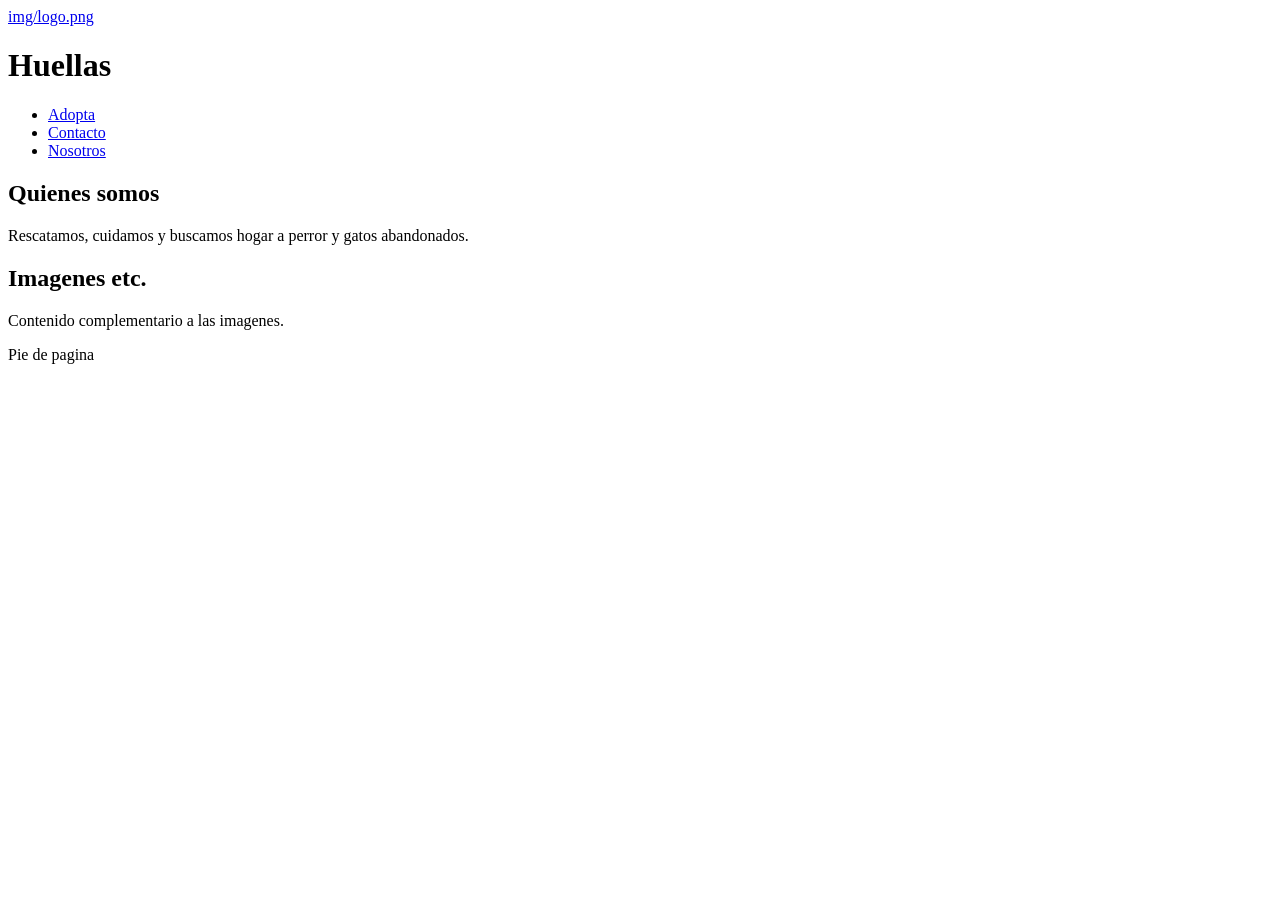
<file: Interfaces(Cristina)/huellas/paginas/index.html>
<!DOCTYPE html>
<html lang="es">
<head>
    <meta charset="UTF-8">
    <meta name="viewport" content="width=device-width, initial-scale=1.0">
    <title>Huellas</title>
</head>
<body>
    <header>
        <a href="index.html">img/logo.png</a>
        <h1>Huellas</h1>
    </header>
    <nav>
        <ul>
            <li><a href="adopta.html">Adopta</a></li>
            <li><a href="contacto.html">Contacto</a></li>
            <li><a href="nosotros.html">Nosotros</a></li>
        </ul>
    </nav>
    <main>
        <section>
            <h2>Quienes somos</h2>
            <p>Rescatamos, cuidamos y buscamos hogar a perror y gatos abandonados.</p>
        </section>
    </main>
    <aside>
        <h2>Imagenes etc.</h2>
        <p>Contenido complementario a las imagenes.</p>
    </aside>
    <footer>
        <p>Pie de pagina</p>
    </footer>
</body>
</html>
</file>
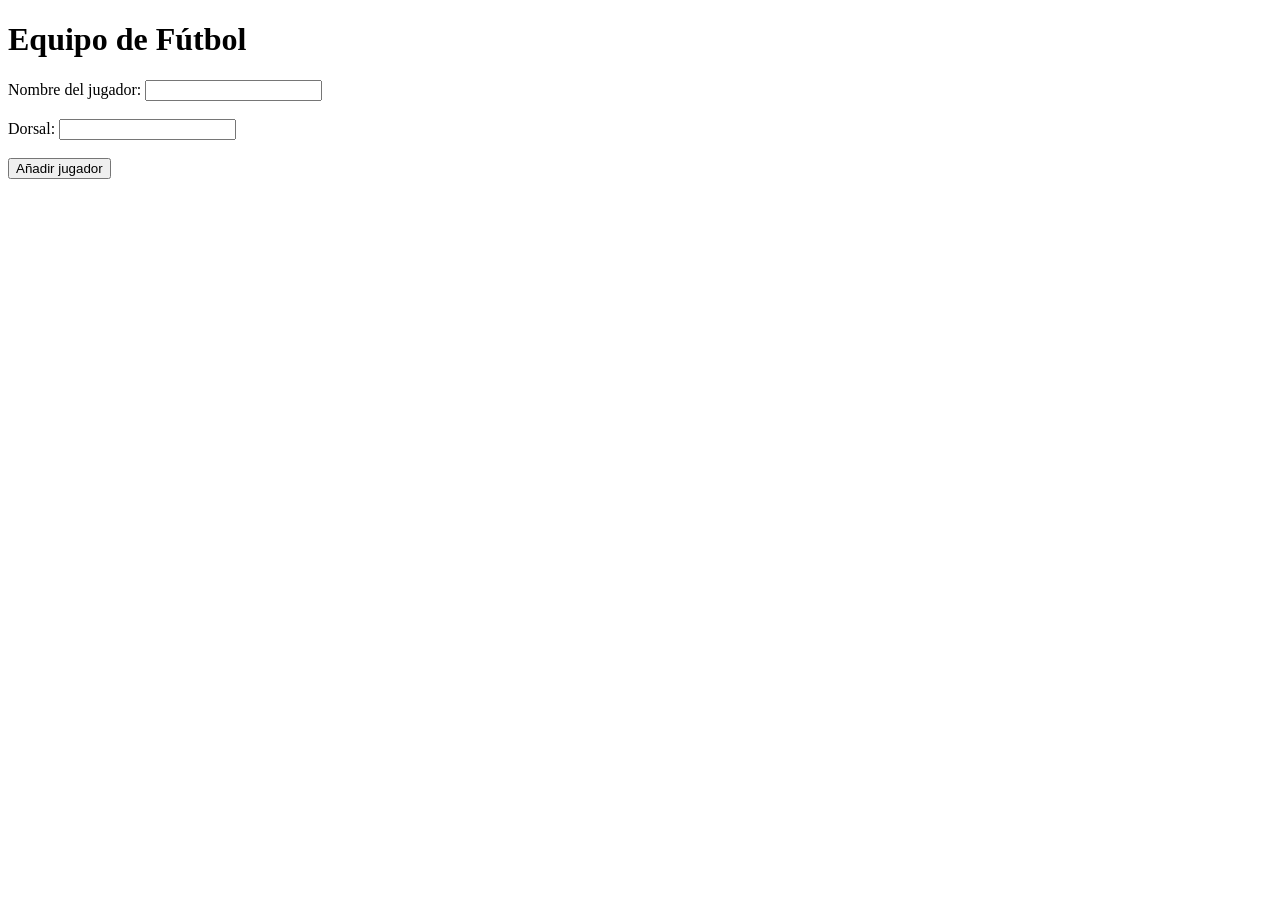
<file: Ejercicios de introducción SSR_PHP/Equipo_De_Futbol_Prueba/Equipo.html>
<!DOCTYPE html>
<html lang="es">

<head>
    <meta charset="UTF-8">
    <title>Equipo de Fútbol</title>
</head>

<body>

    <h1>Equipo de Fútbol</h1>

    <form action="equipo.php" method="POST">

        <label>Nombre del jugador:</label>
        <input type="text" name="nombre">
        <br><br>

        <label>Dorsal:</label>
        <input type="number" name="dorsal">
        <br><br>

        <input type="submit" value="Añadir jugador">

    </form>

</body>

</html>
</file>
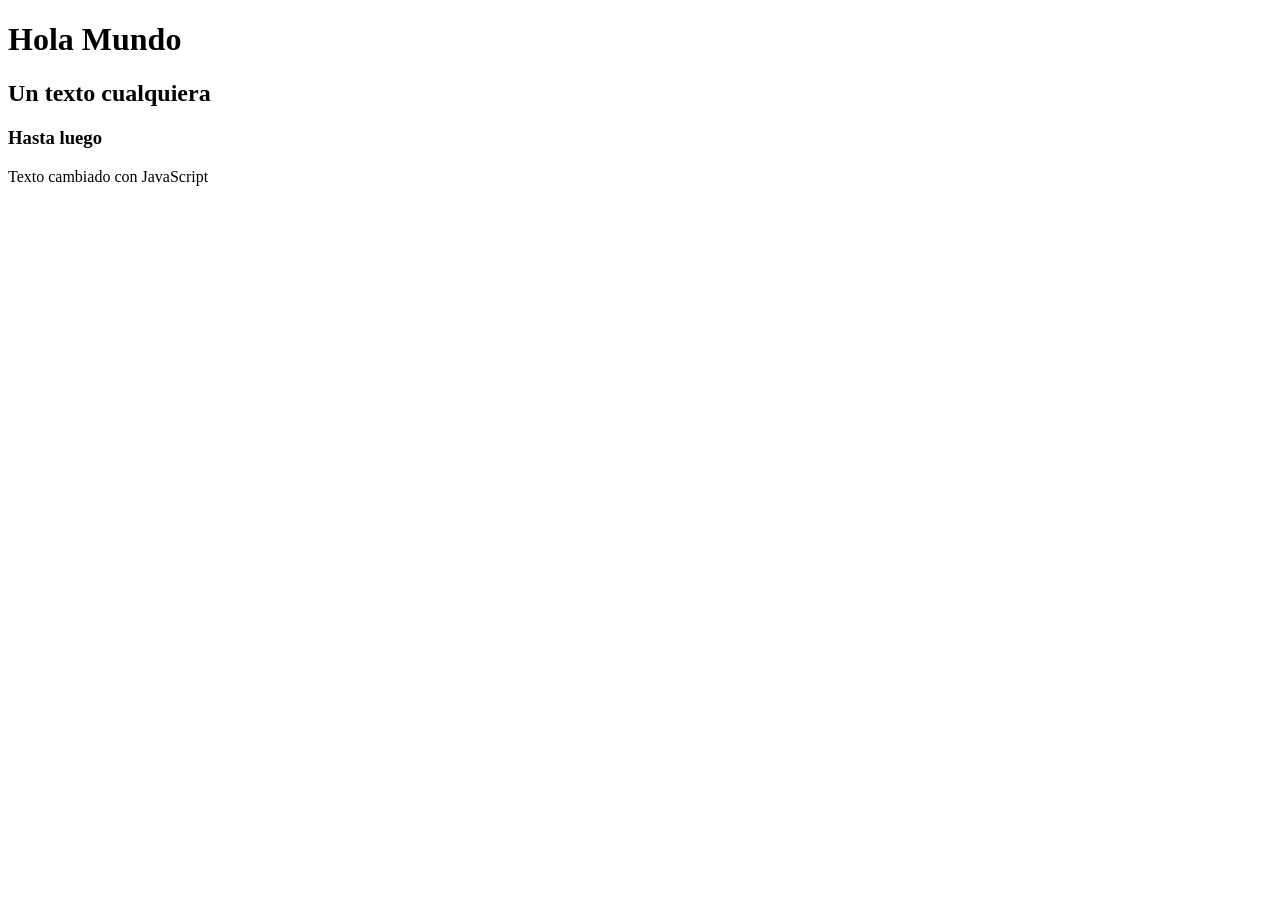
<file: Entorno_Cliente(Pablo)/Actividad_1.2/holaMundo.html>
<!DOCTYPE html>
<html lang="es">
<head>
    <meta charset="UTF-8">
    <meta http-equiv="X-UA-Compatible" content="IE=edge">
    <meta name="viewport" content="width=device-width, initial-scale=1.0">
    <title>Document</title>
    <script defer src="holaMundo.js"></script>
    <script async src="holaMundo.js"></script>
    <script>
        console.log("El mensaje esta escrito desde JavaScript y de forma interna dentro del HTML");
    </script>
</head>
<body>
   <h1>Hola Mundo</h1>
   
    <h2> Un texto cualquiera</h2>

   <h3>Hasta luego</h3>

   <p id="1">Mensaje para cambiar con JS</p>
</body>
</html>
</file>
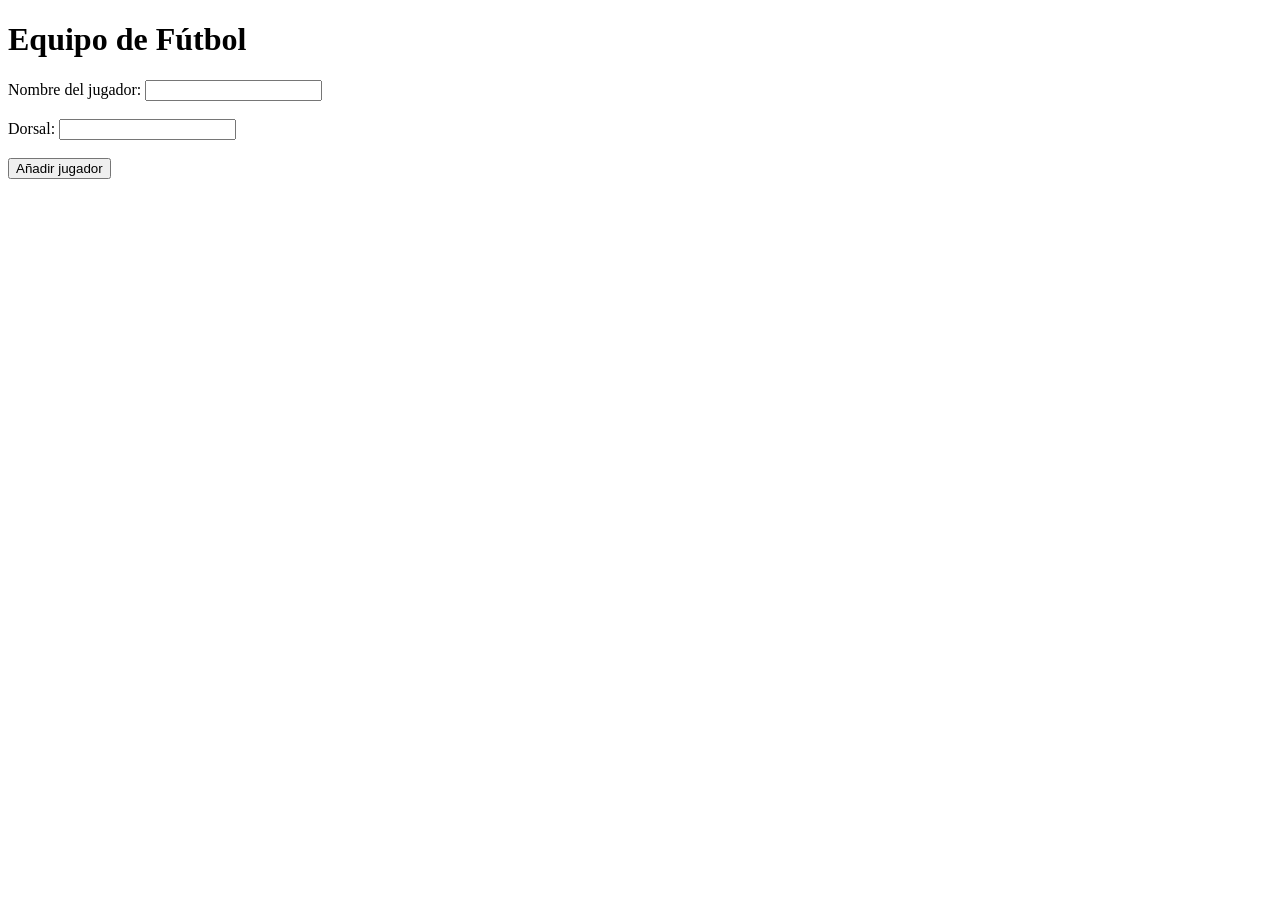
<file: Entorno_Servidor(Sergio)/Equipo_De_Futbol_Prueba/Equipo_Prueba.html>
<!DOCTYPE html>
<html lang="es">

<head>
    <meta charset="UTF-8">
    <title>Equipo de Fútbol</title>
</head>

<body>

    <h1>Equipo de Fútbol</h1>

    <form action="equipo_prueba.php" method="POST">

        <label>Nombre del jugador:</label>
        <input type="text" name="nombre">
        <br><br>

        <label>Dorsal:</label>
        <input type="number" name="dorsal">
        <br><br>

        <input type="submit" value="Añadir jugador">

    </form>

</body>

</html>
</file>
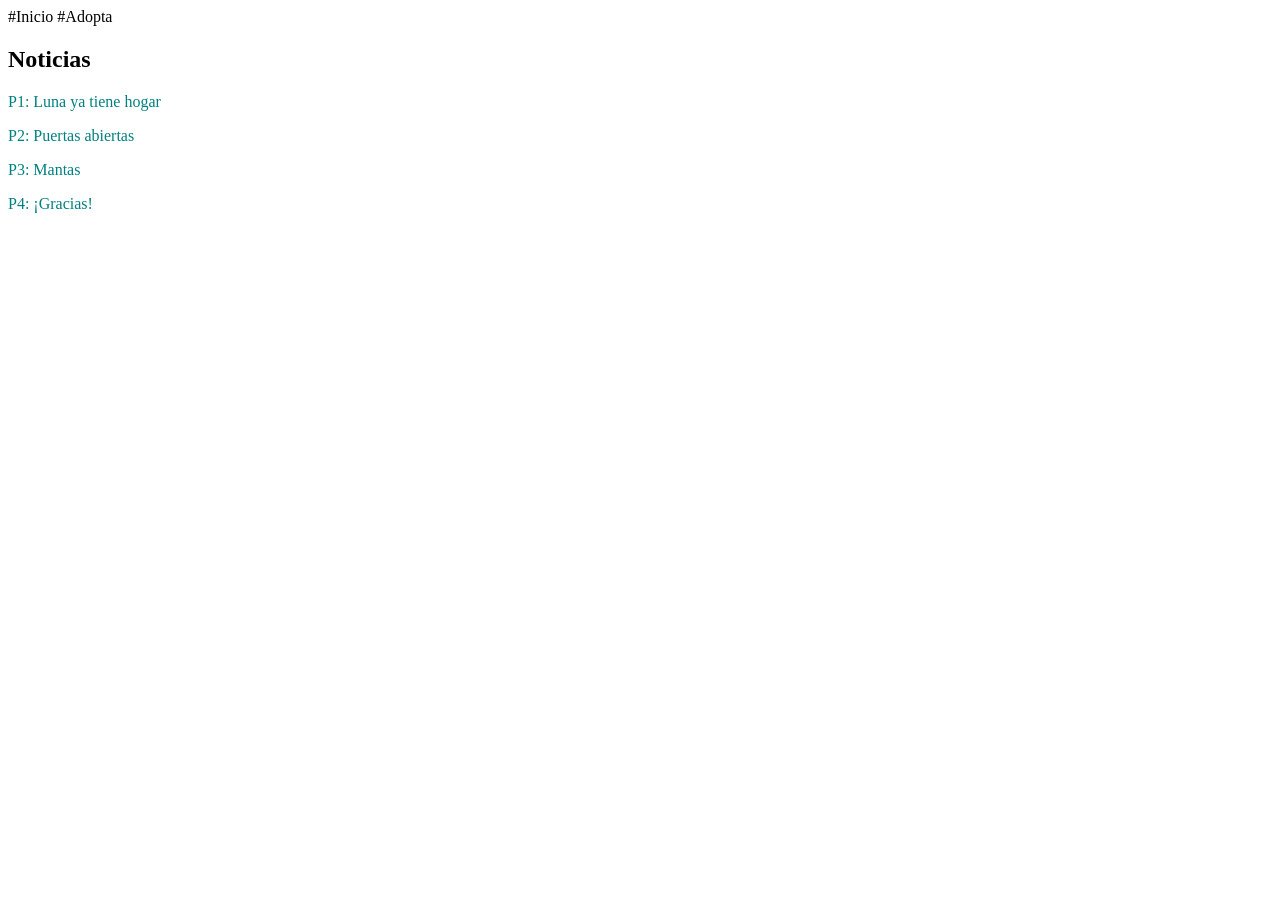
<file: Interfaces(Cristina)/UD2-Ejercicio2.1/UD2-Ejercicio2.1.html>
<!DOCTYPE html>
<html lang="en">
<head>
    <meta charset="UTF-8">
    <link rel="stylesheet" href="styles.css">
    <meta name="viewport" content="width=device-width, initial-scale=1.0">
    <title>UD2-Ejercicio2.1</title>
</head>
<body>
    <nav>
    #Inicio</a>
    #Adopta</a>
</nav>
    <main id="portada">
        <h2>Noticias</h2>

        <p>P1: Luna ya tiene hogar</p>

        <p class="nota">P2: Puertas abiertas</p>

        <section>
            <p class="nota importante">P3: Mantas</p>
        </section>

        <p>P4: ¡Gracias!</p>
    </main>
</body>
</html>

<!--2. SELECTORES:

Selector p: P1, P2, P3 y P4.
Selector .nota: P2 y P3.
Selector main > p: P1, P2 y P4.
Selector h2 + p: P1.
Selector h2 ~ p: P1, P2 y P4.
Selector nav .activo: enlace "Inicio".
Selector #portada p: P1, P2, P3 y P4.
Selector .nota.importante: P3.
-->

<!--3. SELECTORES ESPECIFICOS:

a) Último párrafo (P4):
main > p:last-child

b) Enlaces del menú que no son el activo:
nav a:not(.activo)

c) La sección:
section
-->
</file>
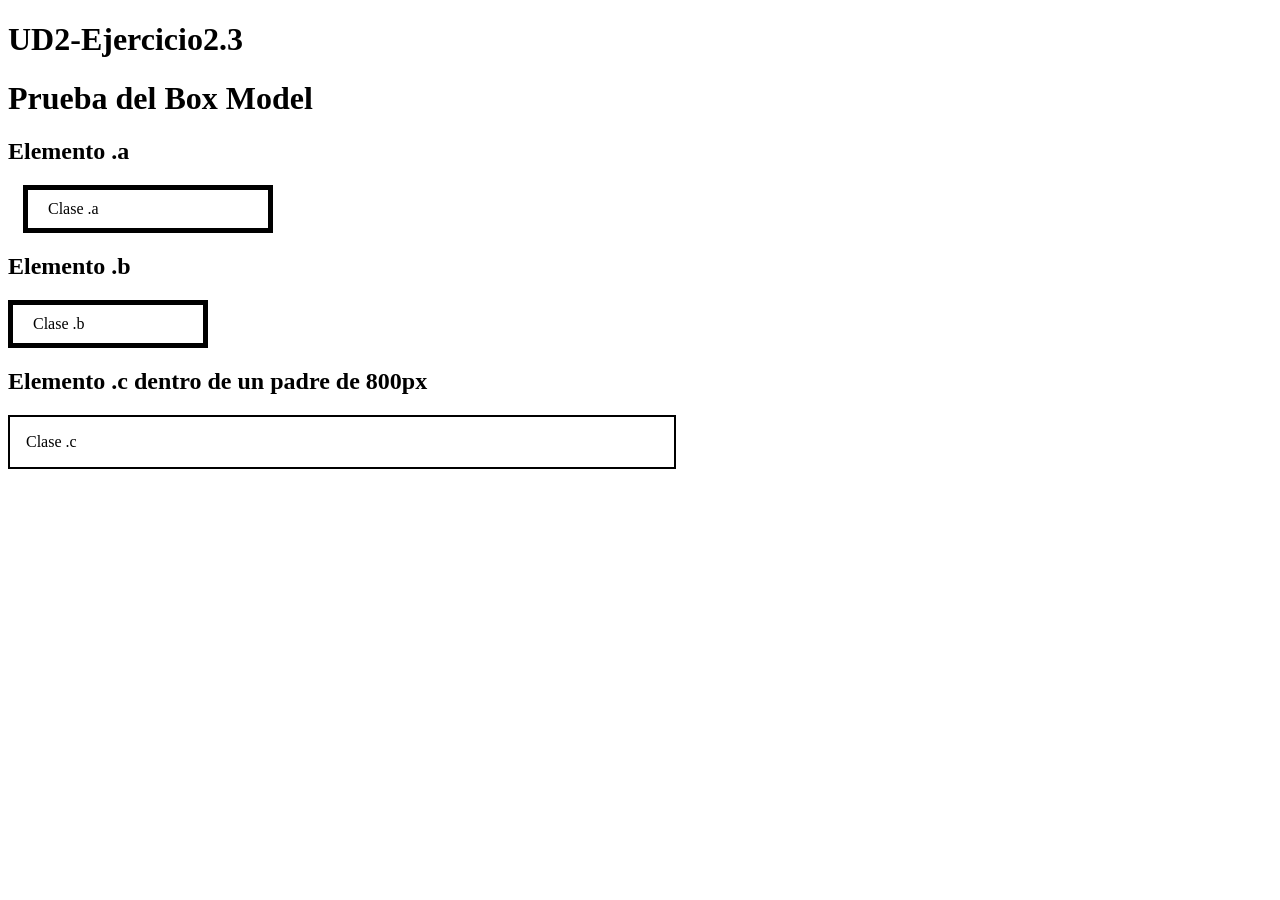
<file: Interfaces(Cristina)/UD2-Ejercicio2.3/UD2-Ejercicio2.3.html>
<!DOCTYPE html>
<html>
<head>
    <title>UD2-Ejercicio2.3</title>
    <link rel="stylesheet" href="styles.css">
</head>
<body>
    <h1>UD2-Ejercicio2.3</h1>

    <h1>Prueba del Box Model</h1>

    <h2>Elemento .a</h2>
    <div class="a">
        Clase .a
    </div>

    <h2>Elemento .b</h2>
    <div class="b">
        Clase .b
    </div>

    <h2>Elemento .c dentro de un padre de 800px</h2>
    <div class="padre">
        <div class="c">
            Clase .c
        </div>
    </div>
</body>
</html>
</file>
<file: Interfaces(Cristina)/UD2-Ejercicio2.1/styles.css>
p { color:red; }
.nota { color:blue; }
main > p { color:green; }
h2 + p { color:orange; }
h2 ~ p { color:brown; }
nav .activo { color:purple; }
#portada p { color:teal; }
.nota.importante { color:pink; }
</file>
<file: Interfaces(Cristina)/UD2-Ejercicio2.3/styles.css>
.a {
    width: 200px;
    padding: 10px 20px;
    border: 5px solid;
    margin: 15px;
}
.b {
    box-sizing: border-box;
    width: 200px;
    padding: 10px 20px;
    border: 5px solid;
}
.c {
    width: 50%;     /* el padre mide 800px */
    padding: 1rem;      /* la raíz: 16px */
    border: 2px solid;
}

/*
1. Ancho visible:

.a = 250px
.b = 200px
.c = 436px

2. Espacio horizontal total de .a incluyendo margin:

280px

3. Área de contenido de .b:

150px

4. Comprobación en DevTools:

Clic derecho → Inspeccionar.
Selecciona la caja.
En la pestaña Computed aparece el diagrama del modelo de cajas (content, padding, border y margin), donde podrás verificar estos valores.
*/
</file>
